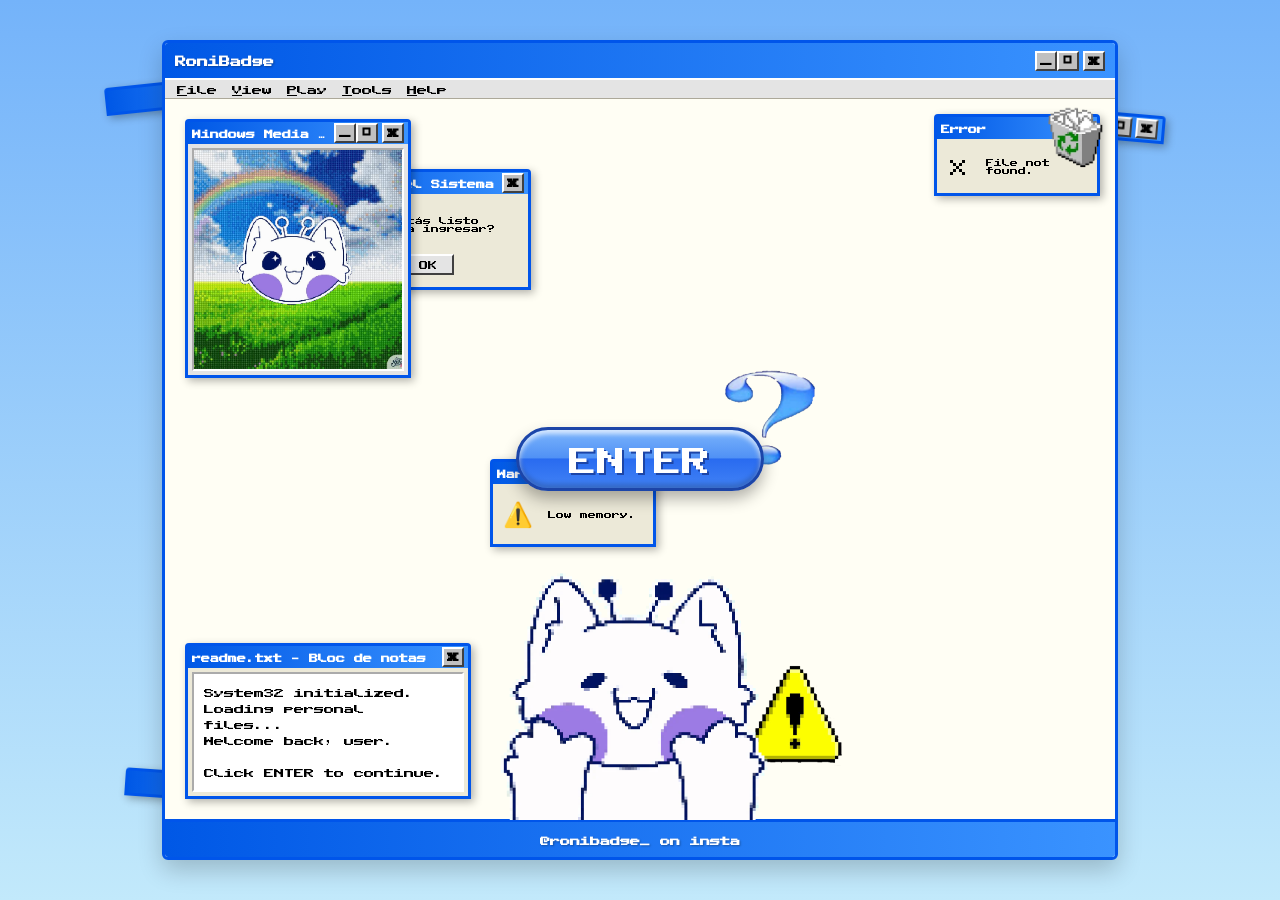
<file: index.html>
<!DOCTYPE html>
<html lang="es">
<head>
    <meta charset="UTF-8">
    <meta name="viewport" content="width=device-width, initial-scale=1.0">
    <title>Diseño Y2K - ronibadge</title>
    <link rel="stylesheet" href="estilos.css">
</head>
<body>

    <div class="ventana-principal">
        
        <div class="barra-superior">
            <span>RoniBadge</span>
            <div class="grupo-botones">
                <div class="botones-juntos">
                    <button class="boton-win">_</button>
                    <button class="boton-win">□</button>
                </div>
                <button class="boton-win cerrar">x</button>
            </div>
        </div>

        <div class="menu-principal">
            <span>File</span>
            <span>View</span>
            <span>Play</span>
            <span>Tools</span>
            <span>Help</span>
        </div>
        
        <div class="area-contenido">
            
            <!-- 1. Ventana de Alerta -->
            <div class="ventana-alerta">
                <div class="mini-barra">
                    <span>Alerta del Sistema</span>
                    <div class="grupo-botones">
                        <button class="boton-win cerrar">x</button>
                    </div>
                </div>
                <div class="contenido-alerta">
                    <div class="icono-alerta">⚠️</div>
                    <div>¿Estás listo para ingresar?</div>
                </div>
                <div class="botonera-alerta">
                    <button class="boton-clasico">OK</button>
                </div>
            </div>

            <!-- 2. Ventana del Gatito Media Player -->
            <div class="mini-ventana">
                <div class="mini-barra">
                    <span>Windows Media Player</span>
                    <div class="grupo-botones">
                        <div class="botones-juntos">
                            <button class="boton-win">_</button>
                            <button class="boton-win">□</button>
                        </div>
                        <button class="boton-win cerrar">x</button>
                    </div>
                </div>
                <div class="mini-contenido">
                    <div class="marco-foto">
                        <img src="assets/img/gato.png" alt="Gatito Levitando">
                    </div>
                </div>
            </div> 

            <!-- 3. Ventana Bloc de Notas -->
            <div class="ventana-nota">
                <div class="mini-barra">
                    <span>readme.txt - Bloc de notas</span>
                    <div class="grupo-botones">
                        <button class="boton-win cerrar">x</button>
                    </div>
                </div>
                <div class="contenido-nota">

    System32 initialized.<br>
    Loading personal files...<br>
    Welcome back, user.<br><br>
    Click ENTER to continue.            </div>
            </div>

            <!-- 4. Gatito asomando desde la barra inferior -->
            <img src="assets/img/gatto.png" alt="Gatito Saludando" class="gatito-asomando">

 <img src="assets/img/alerta.png" alt="Alerta" class="imagen-alerta">
 
 <img src="assets/img/basura.png" alt="Basura" class="imagen-basura">
<img src="assets/img/signo.png" alt="Signo" class="imagen-signo">
 <div class="ventana-error error-1">
    <div class="mini-barra">
        <span>Error</span>
        <div class="grupo-botones">
            <button class="boton-win cerrar">x</button>
        </div>
    </div>
    <div class="contenido-alerta">
        <div class="icono-alerta">❌</div>
        <div>File not found.</div>
    </div>
</div>

<div class="ventana-error error-2">
    <div class="mini-barra">
        <span>Warning</span>
        <div class="grupo-botones">
            <button class="boton-win cerrar">x</button>
        </div>
    </div>
    <div class="contenido-alerta">
        <div class="icono-alerta">⚠️</div>
        <div>Low memory.</div>
    </div>
</div>

            <!-- 5. BOTÓN ENTER -->
            <div class="contenedor-enter">
              <a href="tienda.html" class="boton-enter">ENTER</a>
            </div>
            
        </div> 
        
        <div class="barra-inferior">
            <span>@ronibadge_ on insta</span>
        </div>

    </div>
 <div class="deco-index deco-index--1">
    <div class="mini-barra">
        <span>&nbsp;</span>
        <div class="grupo-botones">
            <button class="boton-win">_</button>
            <button class="boton-win">□</button>
            <button class="boton-win cerrar">x</button>
        </div>
    </div>
</div>
<div class="deco-index deco-index--2">
    <div class="mini-barra">
        <span>&nbsp;</span>
        <div class="grupo-botones">
            <button class="boton-win">_</button>
            <button class="boton-win">□</button>
            <button class="boton-win cerrar">x</button>
        </div>
    </div>
</div>
<div class="deco-index deco-index--3">
    <div class="mini-barra">
        <span>&nbsp;</span>
        <div class="grupo-botones">
            <button class="boton-win">_</button>
            <button class="boton-win">□</button>
            <button class="boton-win cerrar">x</button>
        </div>
    </div>
</div>
    <script src="codigo.js"></script>
</body>
</html>
</file>
<file: estilos.css>
/* --- CARGA DE FUENTE PERSONALIZADA --- */
@font-face {
    font-family: 'PixelFont';
    src: url('assets/fonts/pixel.ttf') format('truetype');
    font-weight: normal;
    font-style: normal;
}

/* 1. EL FONDO DE LA PANTALLA */
body {
    margin: 0;
    padding: 15px 20px; 
    background: linear-gradient(to bottom, #74b3fa, #c2e9fb); 
    min-height: 100vh;
    display: flex;
    justify-content: center;
    align-items: center;
    box-sizing: border-box;
    font-family: 'PixelFont', 'Tahoma', sans-serif;
    cursor: url('assets/img/cursor.png'), auto;
}

/* --- TRANSICIÓN FLUIDA ENTRE PÁGINAS --- */
body {
    opacity: 0;
    transition: opacity 0.9s ease;
}
body.fade-in {
    opacity: 1;
}
body.fade-out {
    opacity: 0;
}

/* 2. EL RECTÁNGULO PRINCIPAL */
.ventana-principal {
    width: 100%;
    max-width: 950px; 
    background-color: white;
    border: 3px solid #0055ea; 
    border-radius: 6px;
    box-shadow: 0 10px 25px rgba(0, 0, 0, 0.2);
    overflow: hidden; 
    display: flex;
    flex-direction: column;
}

/* 3. LA BARRA SUPERIOR */
.barra-superior {
    background: linear-gradient(to right, #0058e6, #3a93ff);
    border-bottom: 2px solid white; 
    height: 35px;
    display: flex;
    align-items: center;
    justify-content: space-between;
    padding: 0 10px;
    color: white;
    font-size: 11px;
    font-weight: bold;
    text-shadow: 1px 1px 2px rgba(0,0,0,0.3); 
}

/* --- AGRUPACIÓN DE BOTONES CLÁSICA --- */
.grupo-botones { display: flex; gap: 4px; }
.botones-juntos { display: flex; gap: 0px; }

.boton-win {
    width: 22px;
    height: 20px;
    background-color: #c0c0c0;
    border: 2px solid;
    border-color: #ffffff #404040 #404040 #ffffff; 
    display: flex;
    align-items: center;
    justify-content: center;
    cursor: pointer;
    font-size: 12px;
    font-family: 'PixelFont', 'Tahoma', sans-serif;
    color: black;
    font-weight: bold;
    padding: 0;
    padding-bottom: 4px;
}

.boton-win.cerrar { padding-bottom: 0px; align-items: flex-start; }
.boton-win:active {
    border-color: #404040 #ffffff #ffffff #404040;
    padding-top: 2px; padding-left: 2px;
}

/* --- EL MENÚ PRINCIPAL GRIS NEUTRO --- */
.menu-principal {
    background-color: #e4e4e4; 
    padding: 4px 12px; 
    display: flex;
    gap: 15px; 
    font-size: 10px; 
    color: black;
    border-bottom: 1px solid #aca899; 
}

.menu-principal span { cursor: pointer; }
.menu-principal span:first-letter { text-decoration: underline; }

/* 4. EL ÁREA CENTRAL */
.area-contenido {
    min-height: 80vh; 
    background-color: #FFFEF4;
    position: relative; 
}

/* 5. LA BARRA INFERIOR */
.barra-inferior {
    background: linear-gradient(to right, #0058e6, #3a93ff);
    height: 35px; 
    border-top: 3px solid #0055ea;
    display: flex;
    justify-content: center;
    align-items: center;
    color: white;
    font-weight: bold;
    font-size: 10px;
    text-shadow: 1px 1px 2px rgba(0,0,0,0.3); 
    position: relative;
    z-index: 1;
}

/* --- ESTILOS COMPARTIDOS BARRAS --- */
.mini-barra {
    background: linear-gradient(to right, #0058e6, #3a93ff);
    height: 22px;
    display: flex;
    align-items: center;
    justify-content: space-between;
    padding: 0 4px;
    color: white;
    font-size: 9px; 
    font-weight: bold;
}
.mini-barra > span {
    white-space: nowrap; overflow: hidden; text-overflow: ellipsis; margin-right: 5px; 
}

/* --- LA MINI VENTANA DEL GATITO --- */
.mini-ventana {
    width: 220px; 
    background-color: #ece9d8; 
    border: 3px solid #0055ea; 
    border-radius: 4px 4px 0 0;
    box-shadow: 3px 3px 8px rgba(0, 0, 0, 0.3);
    display: flex;
    flex-direction: column;
    position: absolute;
    top: 20px;
    left: 20px;
    z-index: 5; 
}

@keyframes levitar {
    0% { transform: translateY(0px); }
    50% { transform: translateY(-10px); } 
    100% { transform: translateY(0px); }
}

.mini-contenido { padding: 4px; background-color: #e4e4e4; }
.marco-foto {
    border: 2px inset #ffffff; 
    background-image: url('assets/img/fondodegatito.jpg');
    background-size: cover; 
    background-position: center;
    overflow: hidden; 
}
.marco-foto img { width: 100%; height: auto; display: block; animation: levitar 3s ease-in-out infinite; }

/* --- VENTANA DE ALERTA --- */
.ventana-alerta {
    width: 200px; 
    background-color: #ece9d8; 
    border: 3px solid #0055ea; 
    border-radius: 4px 4px 0 0;
    box-shadow: 3px 3px 8px rgba(0, 0, 0, 0.3);
    display: flex;
    flex-direction: column;
    position: absolute;
    top: 70px; 
    left: 160px; 
    z-index: 4; 
}

.contenido-alerta {
    padding: 15px 10px;
    display: flex;
    align-items: center;
    gap: 15px;
    font-size: 8px;
    color: black;
}

.icono-alerta { font-size: 24px; }

.botonera-alerta {
    display: flex;
    justify-content: center;
    padding-bottom: 12px;
}

.boton-clasico {
    padding: 4px 15px;
    font-family: 'PixelFont', 'Tahoma', sans-serif;
    font-size: 9px;
    background-color: #e4e4e4;
    border: 2px solid;
    border-color: #ffffff #404040 #404040 #ffffff;
    cursor: pointer;
}
.boton-clasico:active { border-color: #404040 #ffffff #ffffff #404040; }

/* --- VENTANA BLOC DE NOTAS --- */
.ventana-nota {
    width: 280px; 
    background-color: #ece9d8; 
    border: 3px solid #0055ea; 
    border-radius: 4px 4px 0 0;
    box-shadow: 3px 3px 8px rgba(0, 0, 0, 0.3);
    display: flex;
    flex-direction: column;
    position: absolute;
    bottom: 20px;
    left: 20px;
    z-index: 3;
}

.contenido-nota {
    background-color: white;
    border: 2px inset #ffffff;
    margin: 4px;
    padding: 10px;
    font-size: 10px; 
    color: black;
    line-height: 1.6;
}

/* --- CONTENEDOR DEL BOTÓN GIGANTE CENTRADO --- */
.contenedor-enter {
    position: absolute;
    top: 50%; 
    left: 50%; 
    transform: translate(-50%, -50%); 
    z-index: 50;
}

.boton-enter {
    background: linear-gradient(to bottom, #7bb4fc 0%, #5091f5 48%, #296bf0 50%, #4182f5 100%);
    border: 3px solid #1c45a8;
    border-radius: 40px; 
    color: white;
    font-size: 28px; 
    padding: 15px 50px;
    text-decoration: none; 
    box-shadow: 
        inset 0px 4px 5px rgba(255, 255, 255, 0.7), 
        inset 0px -4px 5px rgba(0, 0, 0, 0.2), 
        0px 8px 15px rgba(0, 0, 0, 0.3);
    cursor: pointer;
    text-shadow: 2px 2px 0px #1c45a8; 
    animation: latido 2s infinite; 
    transition: all 0.1s;
    display: inline-block;
}

.boton-enter:active {
    transform: scale(0.95);
    box-shadow: inset 0px 4px 5px rgba(255, 255, 255, 0.7), inset 0px -4px 5px rgba(0, 0, 0, 0.2), 0px 2px 5px rgba(0, 0, 0, 0.3);
}

/* --- GATITO ASOMANDO DESDE ABAJO --- */
.gatito-asomando {
    position: absolute;
    bottom: -1px;
    left: 50%;
    transform: translateX(-50%); 
    width: 320px; 
    z-index: 20;
}

 .imagen-alerta {
    position: absolute;
    bottom: 50px;
    left: calc(50% + 100px);
    width: 120px;
    z-index: 15;
}
 .imagen-basura {
    position: absolute;
    top: 7px;
    right: 10px;
    width: 60px;
    z-index: 10;
}

.imagen-signo {
    position: absolute;
    top: 37%;
    left: calc(50% + 80px);
    width: 100px;
    z-index: 10;
} 
.ventana-error {
    width: 160px;
    background-color: #ece9d8;
    border: 3px solid #0055ea;
    border-radius: 4px 4px 0 0;
    box-shadow: 3px 3px 8px rgba(0, 0, 0, 0.3);
    display: flex;
    flex-direction: column;
    position: absolute;
    z-index: 2;
}

.error-1 {
    top: 15px;
    right: 15px;
}

.error-2 {
    top: 50%;
    left: calc(50% - 150px);
}

@keyframes latido {
    0% { transform: scale(1); }
    50% { transform: scale(1.05); }
    100% { transform: scale(1); }
}









  body.tienda {
    display: block;
    margin: 0;
    padding: 0;
    background-color: #c2e9fb;
    font-family: 'PixelFont', 'Tahoma', sans-serif;
    min-height: 100vh;
    cursor: default;
}
  .barra-navegacion {
    background-color: #0055ea;
    display: flex;
    flex-direction: row;
    flex-wrap: nowrap;
    overflow-x: auto;
    gap: 6px;
    padding: 8px 8px 0px 8px;
    align-items: flex-end;
}

 .pestana {
    background-color: #7bb4fc;
    border: 3px solid #1c45a8;
    border-bottom: none;
    border-radius: 12px 12px 0 0;
    padding: 8px 20px;
    font-family: 'PixelFont', 'Tahoma', sans-serif;
    font-size: 9px;
    color: white;
    text-shadow: 1px 1px 0px #1c45a8;
    cursor: pointer;
    transition: all 0.15s;
    flex: 0 0 auto;
    white-space: nowrap;
}


.pestana:hover {
    background-color: #5091f5;
    transform: translateY(-3px);
}

.pestana.activa {
    background-color: #c2e9fb;
    color: #0055ea;
    text-shadow: none;
    transform: translateY(2px);
}

.contenido-tienda {
    background-color: #c2e9fb;
    min-height: 90vh;
    padding: 20px;
}
 body.tienda {
    display: block;
    margin: 0;
    padding: 0;
    background-color: #c2e9fb;
    font-family: 'PixelFont', 'Tahoma', sans-serif;
    min-height: 100vh;
    cursor: default;
}

/* --- NAVBAR --- */
 .navbar {
    display: flex;
    align-items: center;
    justify-content: space-between;
    padding: 12px 20px;
    height: 145px;
    background: url('assets/img/portada.png') center center/cover no-repeat, #ece9d8;
    border-bottom: 4px dashed #0055ea;
    box-sizing: border-box;
    position: relative;
}
.navbar__logo-svg {
    width: 220px;
    height: auto;
    animation: float 5s ease-in-out infinite;
}
@keyframes float {
    0%, 100% { transform: translate3d(0, 0, 0); }
    50% { transform: translate3d(0, -6px, 0); }
}
.logo-svg-text {
    font-family: 'PixelFont', 'Tahoma', sans-serif;
    font-size: 33px;
    font-weight: 700;
    stroke: #0055ea;
    stroke-width: 2px;
    paint-order: stroke;
}
.logo-svg-text-chica {
    font-family: 'PixelFont', 'Tahoma', sans-serif;
    font-size: 22px;
    font-weight: 400;
}
.navbar__menu { position: relative; }
.navbar__links {
    display: flex;
    flex-direction: column;
    align-items: flex-end;
    gap: 10px;
    margin: 0;
    padding: 0;
    list-style: none;
    position: absolute;
    top: 100%;
    right: 0;
    margin-top: 10px;
    opacity: 0;
    transform: translateY(-10px);
    pointer-events: none;
    transition: opacity 0.3s ease, transform 0.3s ease;
}
.navbar__links.open {
    opacity: 1;
    transform: translateY(0);
    pointer-events: auto;
}
.nav-btn {
    display: inline-block;
    text-decoration: none;
    font-family: 'PixelFont', 'Tahoma', sans-serif;
    font-size: 12px;
    color: #0055ea;
    background: #ffffff;
    padding: 8px 16px;
    border-radius: 20px;
    border: 2px solid #7bb4fc;
    box-shadow: 0 4px 0 #7bb4fc;
    transition: all 0.1s ease;
}
.nav-btn:active {
    transform: translateY(4px);
    box-shadow: 0 0 0 #7bb4fc;
}
 .navbar__toggle {
    display: flex;
    align-items: center;
    justify-content: center;
    gap: 4px;
    background: #0055ea;
    border: 2px solid #7bb4fc;
    border-radius: 10px;
    padding: 8px;
    box-shadow: 0 4px 0 #1c45a8;
    cursor: pointer;
    position: absolute;
    top: 10px;
    right: 16px;
}
.navbar__toggle span {
    width: 20px;
    height: 3px;
    background: #0055ea;
    border-radius: 2px;
    transition: transform 0.3s ease, opacity 0.3s ease;
}
.navbar__toggle.open span:nth-child(1) { transform: translateY(7px) rotate(45deg); }
.navbar__toggle.open span:nth-child(2) { opacity: 0; }
.navbar__toggle.open span:nth-child(3) { transform: translateY(-7px) rotate(-45deg); }


/* --- VENTANA ESTILO WINDOWS (catálogo/contacto) --- */
  .win98-window {
    max-width: 500px;
    margin: 20px 12px;
    border: 2px solid #0055ea;
    box-shadow: inset -1px -1px 0 #c2e9fb, inset 1px 1px 0 #fff, 3px 3px 0 rgba(0, 85, 234, 0.3);
    background: #ece9d8;
}

@media (min-width: 540px) {
    .win98-window {
        margin: 20px auto;
    }
}
.win98-titlebar {
    display: flex;
    align-items: center;
    justify-content: space-between;
    background: linear-gradient(135deg, #0058e6, #3a93ff);
    padding: 6px 8px;
}
.win98-titlebar__left { display: flex; align-items: center; gap: 6px; }
.win98-titlebar__icon { font-size: 12px; color: #fff; }
.win98-titlebar__text { font-family: 'PixelFont', 'Tahoma', sans-serif; font-size: 13px; color: #fff; }
.win98-titlebar__buttons { display: flex; gap: 4px; }
.win98-btn {
    width: 18px; height: 18px;
    display: flex; align-items: center; justify-content: center;
    background: #c0c0c0; border: 1px solid #0055ea;
    box-shadow: inset -1px -1px 0 #7bb4fc, inset 1px 1px 0 #fff;
    font-size: 11px; font-weight: bold; color: #0055ea; line-height: 1;
}
.win98-menubar {
    display: flex; gap: 14px; padding: 4px 10px;
    background: #ece9d8; border-bottom: 1px solid #aca899;
    font-family: 'PixelFont', 'Tahoma', sans-serif; font-size: 11px; color: #1c45a8;
}
.win98-body { padding: 16px 0; }
.tabs__nav { display: flex; flex-wrap: wrap; justify-content: center; gap: 8px; margin: 0 auto 16px; padding: 0 16px; }
.tab-btn {
    font-family: 'PixelFont', 'Tahoma', sans-serif; font-size: 12px; color: #0055ea;
    background: #ffffff; border: 2px solid #7bb4fc; border-radius: 20px;
    padding: 7px 14px; cursor: pointer; box-shadow: 0 3px 0 #7bb4fc; transition: all 0.2s ease;
}
.tab-btn.active { background: #0055ea; color: #fff; border-color: #0055ea; box-shadow: 0 3px 0 #1c45a8; }
.tab-content { display: grid; grid-template-rows: 0fr; opacity: 0; transform: translateY(6px); transition: grid-template-rows 0.35s ease, opacity 0.3s ease, transform 0.3s ease; }
.tab-content.active { grid-template-rows: 1fr; opacity: 1; transform: translateY(0); }
.tab-content__inner { overflow: hidden; min-height: 0; }
.tab-content__inner p { font-family: 'PixelFont', 'Tahoma', sans-serif; font-size: 12px; color: #1c45a8; line-height: 1.6; padding: 16px 18px 0; margin: 0 0 8px; }

/* --- TARJETAS DE PRODUCTO --- */
.catalog__grid { display: grid; grid-template-columns: repeat(2, 1fr); gap: 16px; padding: 0 16px; }
.product-card {
    background: radial-gradient(circle, #ffffff 60%, transparent 70%);
    padding: 12px; text-align: center;
    display: flex; flex-direction: column; align-items: center; gap: 4px;
    position: relative;
    min-width: 0;
}
.product-card__img {
    width: 100%; max-height: 140px; object-fit: contain;
    filter: drop-shadow(0 6px 6px rgba(0, 85, 234, 0.25));
}
.product-card__name { font-family: 'PixelFont', 'Tahoma', sans-serif; font-size: 15px; color: #0055ea; margin: 4px 0 0; }
.product-card__price { font-size: 13px; color: #1c45a8; margin: 0; }
.product-card__badge {
    position: absolute; top: 6px; right: 6px; z-index: 2;
    background: #0055ea; color: #fff;
    font-family: 'PixelFont', 'Tahoma', sans-serif; font-size: 10px;
    padding: 3px 8px; border-radius: 10px;
}
.product-card__btn { margin-top: 6px; font-size: 12px; padding: 6px 14px; }
@media (min-width: 768px) { .catalog__grid { grid-template-columns: repeat(4, 1fr); } }
.carrito-icono {
    width: 24px;
    height: 24px;
    filter: drop-shadow(0 3px 2px #b19cd9);
}
.contacto-iconos {
    display: flex;
    justify-content: center;
    gap: 14px;
    padding: 16px 0 20px;
}

.icono-contacto {
    width: 44px;
    height: 44px;
    display: flex;
    align-items: center;
    justify-content: center;
    background: #ffffff;
    border: 2px solid #7bb4fc;
    border-radius: 50%;
    box-shadow: 0 3px 0 #7bb4fc;
    transition: all 0.15s ease;
    flex-shrink: 0;
}

.icono-contacto:active {
    transform: translateY(3px);
    box-shadow: 0 0 0 #7bb4fc;
}

.icono-contacto svg {
    width: 22px;
    height: 22px;
}

.contacto-texto {
    text-align: center;
}
 .producto-overlay {
    position: fixed; inset: 0; background: rgba(0,0,0,0.5);
    opacity: 0; pointer-events: none; transition: opacity 0.3s ease; z-index: 110;
}
.producto-overlay.open { opacity: 1; pointer-events: auto; }

.producto-modal {
    position: fixed; top: 50%; left: 50%;
    transform: translate(-50%, -50%) scale(0.9);
    width: 300px; max-width: 88vw; max-height: 85vh; overflow-y: auto;
    background: #ece9d8; border: 3px solid #0055ea; border-radius: 8px;
    box-shadow: 0 10px 25px rgba(0,0,0,0.4);
    padding: 16px; opacity: 0; pointer-events: none;
    transition: opacity 0.25s ease, transform 0.25s ease; z-index: 111;
}
.producto-modal.open { opacity: 1; pointer-events: auto; transform: translate(-50%, -50%) scale(1); }

.producto-modal__cerrar {
    position: absolute; top: 8px; right: 10px; background: none; border: none;
    font-size: 18px; color: #0055ea; cursor: pointer;
}
.producto-modal__badges { display: flex; gap: 6px; margin-bottom: 6px; }
.badge-nuevo, .badge-destacado {
    font-family: 'PixelFont', 'Tahoma', sans-serif; font-size: 9px; color: white;
    padding: 3px 8px; border-radius: 10px;
}
.badge-nuevo { background: #0055ea; }
.badge-destacado { background: #b19cd9; }

.producto-modal__img { width: 100%; max-height: 320px; object-fit: contain; }
.producto-modal__nombre {
    font-family: 'PixelFont', 'Tahoma', sans-serif; font-size: 14px; color: #0055ea; margin: 6px 0 2px;
}
.producto-modal__descripcion { font-size: 11px; color: #1c45a8; line-height: 1.5; margin: 0 0 10px; }

.producto-modal__opciones { display: flex; flex-wrap: wrap; gap: 6px; margin-bottom: 10px; }
.opcion-btn {
    font-family: 'PixelFont', 'Tahoma', sans-serif; font-size: 10px; color: #0055ea;
    background: #ffffff; border: 2px solid #7bb4fc; border-radius: 14px;
    padding: 5px 10px; cursor: pointer;
}
.opcion-btn.active { background: #0055ea; color: white; border-color: #0055ea; }

.producto-modal__personalizar {
    display: flex; align-items: center; gap: 6px; font-size: 10px; color: #1c45a8; margin-bottom: 10px;
}
.producto-modal__stock { font-size: 10px; color: #b19cd9; font-weight: bold; margin: 0 0 6px; }
.producto-modal__stock.sin-stock { color: #d9534f; }
.producto-modal__precio-final {
    font-family: 'PixelFont', 'Tahoma', sans-serif; font-size: 13px; color: #0055ea; margin: 0 0 10px;
}
.producto-modal__agregar { width: 100%; box-sizing: border-box; text-align: center; }
.producto-modal__agregar:disabled { opacity: 0.5; cursor: not-allowed; }
 .navbar__iconos {
    position: absolute;
    top: 10px;
    right: 16px;
    display: flex;
    gap: 8px;
}

.navbar__hamburger {
    display: flex;
    flex-direction: column;
    justify-content: center;
    gap: 4px;
    background: #0055ea;
    border: 2px solid #7bb4fc;
    border-radius: 10px;
    padding: 8px;
    box-shadow: 0 4px 0 #1c45a8;
    cursor: pointer;
}
.navbar__hamburger span {
    width: 18px;
    height: 3px;
    background: white;
    border-radius: 2px;
    transition: transform 0.3s ease, opacity 0.3s ease;
}
.navbar__hamburger.open span:nth-child(1) { transform: translateY(7px) rotate(45deg); }
.navbar__hamburger.open span:nth-child(2) { opacity: 0; }
.navbar__hamburger.open span:nth-child(3) { transform: translateY(-7px) rotate(-45deg); }

.navbar__cart {
    position: relative;
    display: flex;
    align-items: center;
    justify-content: center;
    background: #0055ea;
    border: 2px solid #7bb4fc;
    border-radius: 10px;
    padding: 8px;
    box-shadow: 0 4px 0 #1c45a8;
    cursor: pointer;
}
.carrito-contador {
    position: absolute;
    top: -6px;
    right: -6px;
    background: #b19cd9;
    color: white;
    font-size: 10px;
    font-family: 'PixelFont', 'Tahoma', sans-serif;
    width: 16px;
    height: 16px;
    border-radius: 50%;
    display: flex;
    align-items: center;
    justify-content: center;
}

.carrito-overlay {
    position: fixed;
    inset: 0;
    background: rgba(0, 0, 0, 0.4);
    opacity: 0;
    pointer-events: none;
    transition: opacity 0.3s ease;
    z-index: 100;
}
.carrito-overlay.open { opacity: 1; pointer-events: auto; }

.carrito-panel {
    position: fixed;
    top: 0;
    right: 0;
    width: 280px;
    max-width: 85vw;
    height: 100%;
    background: #ece9d8;
    border-left: 3px solid #0055ea;
    box-shadow: -4px 0 10px rgba(0, 0, 0, 0.3);
    transform: translateX(100%);
    transition: transform 0.3s ease;
    z-index: 101;
    display: flex;
    flex-direction: column;
}
.carrito-panel.open { transform: translateX(0); }

.carrito-panel__header {
    display: flex;
    align-items: center;
    justify-content: space-between;
    background: linear-gradient(135deg, #0058e6, #3a93ff);
    padding: 10px 14px;
    color: white;
    font-family: 'PixelFont', 'Tahoma', sans-serif;
    font-size: 13px;
}
.carrito-cerrar {
    background: none;
    border: none;
    color: white;
    font-size: 18px;
    cursor: pointer;
    line-height: 1;
}

.carrito-panel__items { flex: 1; overflow-y: auto; padding: 12px; }
.carrito-vacio {
    font-family: 'PixelFont', 'Tahoma', sans-serif;
    font-size: 11px;
    color: #1c45a8;
    text-align: center;
    margin-top: 20px;
}

.carrito-item {
    background: #ffffff;
    border: 2px solid #7bb4fc;
    border-radius: 8px;
    padding: 8px 10px;
    margin-bottom: 8px;
}
.carrito-item__info {
    display: flex;
    justify-content: space-between;
    font-family: 'PixelFont', 'Tahoma', sans-serif;
    font-size: 11px;
    color: #0055ea;
    margin-bottom: 6px;
}
.carrito-item__controles {
    display: flex;
    align-items: center;
    gap: 8px;
    font-family: 'PixelFont', 'Tahoma', sans-serif;
    font-size: 11px;
    color: #1c45a8;
}
.carrito-item__btn {
    width: 20px;
    height: 20px;
    background: #7bb4fc;
    border: none;
    border-radius: 5px;
    color: white;
    cursor: pointer;
    font-size: 12px;
}
.carrito-item__quitar {
    margin-left: auto;
    background: none;
    border: none;
    color: #b19cd9;
    font-size: 16px;
    cursor: pointer;
}

.carrito-panel__footer { border-top: 2px dashed #0055ea; padding: 12px; }
.carrito-total {
    font-family: 'PixelFont', 'Tahoma', sans-serif;
    font-size: 13px;
    color: #0055ea;
    text-align: center;
    margin: 0 0 10px;
}
.carrito-checkout { display: block; text-align: center; width: 100%; box-sizing: border-box; }
.marquee-bar {
    background: #F0F3FA;
    border-bottom: 3px solid #7bb4fc;
    overflow: hidden;
    white-space: nowrap;
    padding: 4px 0;
}

.marquee-bar__contenido {
    display: inline-flex;
    align-items: center;
    gap: 20px;
    animation: mover-marquee 18s linear infinite;
}

.marquee-bar__contenido span,
.marquee-bar__contenido a {
    font-family: 'PixelFont', 'Tahoma', sans-serif;
    font-size: 10px;
    color: #488AFF;
    text-decoration: none;
}

.marquee-bar__contenido a:hover {
    color: #b19cd9;
}

@keyframes mover-marquee {
    0% { transform: translateX(0); }
    100% { transform: translateX(-50%); }
}
 .navbar__logo {
    display: flex;
    align-items: center;
    gap: 10px;
}

.navbar__gato {
    width: 130px;
    height: auto;
    margin-left: -24px;
    animation: flotar-gato 3s ease-in-out infinite;
}
 @keyframes flotar-gato {
    0%, 100% { transform: translateY(0px); }
    50% { transform: translateY(-8px); }
}
 @media (min-width: 768px) {
    .navbar {
        height: 240px;
    }

    .navbar__logo-svg {
        width: 480px;
    }
    
    .navbar__gato {
        width: 220px;
    }
 .win98-window {
        max-width: 900px;
    }

    .catalog__grid {
        grid-template-columns: repeat(5, 1fr);
    }

 }

.decoracion-lateral {
    display: none;
}

@media (min-width: 768px) {
    .decoracion-lateral {
        display: block;
        position: fixed;
        top: 60%;
        left: 20px;
        transform: translateY(-50%);
        width: 140px;
        z-index: 5;
    }
   .decoracion-lateral--derecha {
        left: auto;
        right: 20px;
        transform: translateY(-50%) scaleX(-1);
    }
    
}
 .wmp-screen {
    background: #ffffff;
    margin: 0 16px;
    min-height: 220px;
    display: flex;
    flex-direction: column;
    align-items: center;
    justify-content: center;
    padding: 16px;
    text-align: center;
    border: 2px inset #ffffff;
    cursor: pointer;
}
.wmp-screen__vacio {
    font-family: 'PixelFont', 'Tahoma', sans-serif;
    font-size: 11px;
    color: #1c45a8;
}
.wmp-screen__img {
    max-width: 100%;
    max-height: 160px;
    object-fit: contain;
    filter: drop-shadow(0 6px 6px rgba(0, 85, 234, 0.25));
}
.wmp-screen__nombre {
    font-family: 'PixelFont', 'Tahoma', sans-serif;
    font-size: 15px;
    color: #0055ea;
    margin: 8px 0 2px;
}
.wmp-screen__precio {
    font-size: 12px;
    color: #1c45a8;
    margin: 0;
}

.wmp-progress {
    background: #ffffff;
    margin: 10px 16px 0;
    height: 8px;
    border: 1px inset #ffffff;
    overflow: hidden;
}
.wmp-progress__fill {
    height: 100%;
    background: linear-gradient(to bottom, #a4e59a, #6fbf5f);
    width: 0%;
}

.wmp-controls {
    display: flex;
    justify-content: center;
    align-items: center;
    gap: 10px;
    padding: 12px 16px 16px;
}
.wmp-btn {
    width: 34px;
    height: 34px;
    border-radius: 50%;
    background: #ffffff;
    border: 2px solid #7bb4fc;
    box-shadow: 0 3px 0 #7bb4fc;
    color: #0055ea;
    font-size: 11px;
    cursor: pointer;
    display: flex;
    align-items: center;
    justify-content: center;
}
.wmp-btn:active {
    transform: translateY(3px);
    box-shadow: 0 0 0 #7bb4fc;
}
.wmp-btn--play {
    width: 40px;
    height: 40px;
    background: #0055ea;
    color: white;
    border-color: #0055ea;
    box-shadow: 0 3px 0 #1c45a8;
}
.deco-index { display: none; }

@media (min-width: 1100px) {
    .ventana-principal {
        position: relative;
        z-index: 2;
    }

    .deco-index {
        display: block;
        position: fixed;
        background-color: #ece9d8;
        border: 3px solid #0055ea;
        border-radius: 4px 4px 0 0;
        box-shadow: 3px 3px 8px rgba(0, 0, 0, 0.3);
        z-index: 1;
    }

    .deco-index--1 {
        top: 80px;
        left: calc(50% - 475px - 60px);
        width: 150px;
        transform: rotate(-6deg);
        animation: flotar-gato 4s ease-in-out infinite;
    }

    .deco-index--2 {
        bottom: 100px;
        left: calc(50% - 475px - 40px);
        width: 130px;
        transform: rotate(4deg);
        animation: flotar-gato 5s ease-in-out infinite;
    }

    .deco-index--3 {
        top: 110px;
        right: calc(50% - 475px - 50px);
        width: 140px;
        transform: rotate(5deg);
        animation: flotar-gato 3.5s ease-in-out infinite;
    }
}
</file>
